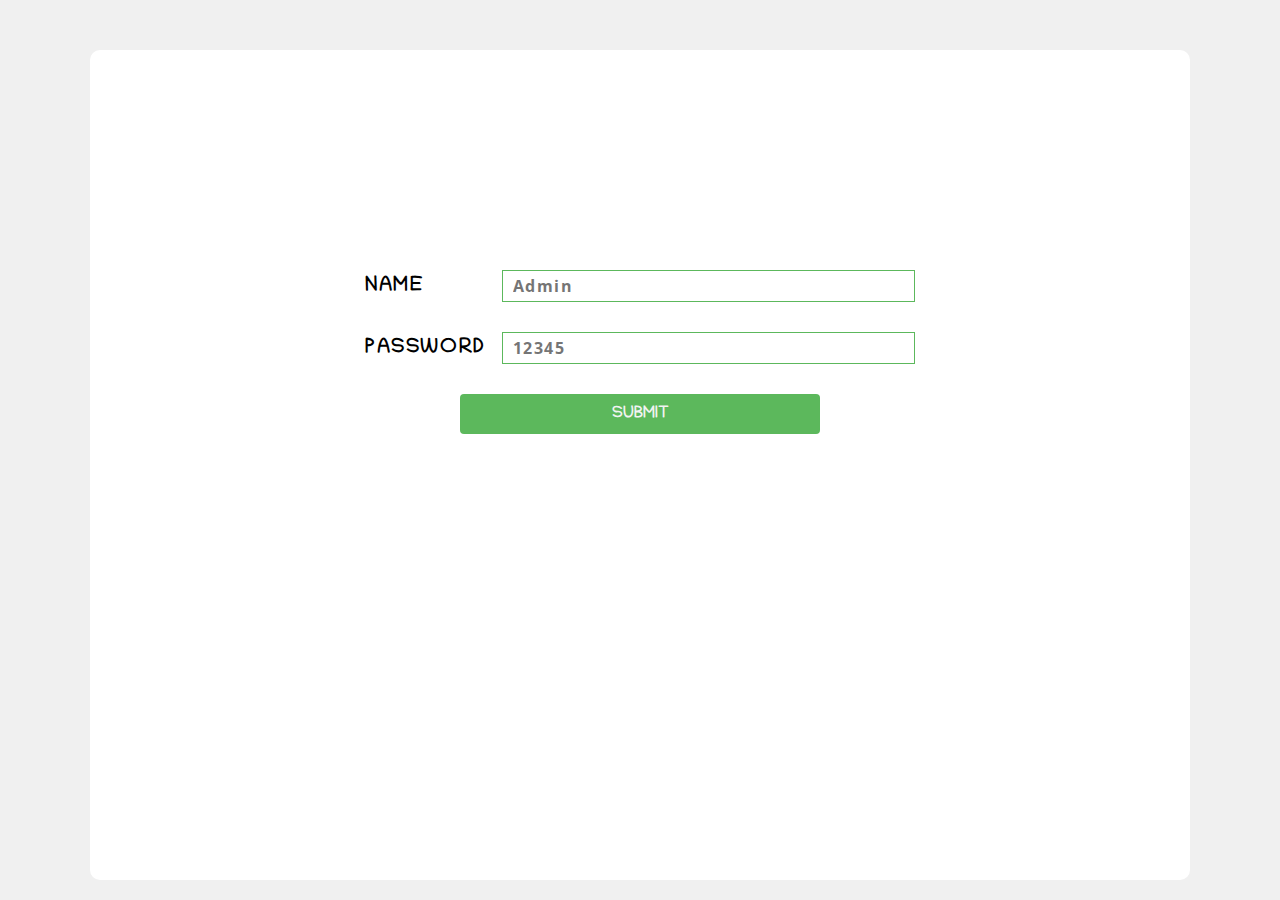
<file: index.html>
<!DOCTYPE html>
<html lang="en">

<head>
    <meta charset="UTF-8">
    <meta name="viewport" content="width=device-width, initial-scale=1.0">
    <meta http-equiv="X-UA-Compatible" content="ie=edge">
    <link rel="stylesheet" href="css/style.css">
    <title>Labinvent</title>
    <link href="https://fonts.googleapis.com/css?family=Chilanka|Open+Sans+Condensed:300&display=swap" rel="stylesheet">
    <script src="js/jquery-3.4.0.min.js"></script>
    <script src="js/script.js"></script>
</head>

<body>

    <div class="container">

        <div class="content discription_client_name">
            <form class="login_form">
                <div class="wr"><label class="login_name" for="login">NAME</label>
                    <input type="text" id="login" placeholder="Admin"></div>
                <div class="wr"> <label class="login_name" for="pass">PASSWORD</label>
                    <input type="password" id="pass" placeholder="12345"></div>
                <a href="index1.html" class="button_green" type="submit" id="login_form_button">SUBMIT</a>

            </form>

        </div>


    </div>
</body>

</html>
</file>
<file: css/style.css>
* {
    margin: 0;
    padding: 0;
}

body {
    background: rgba(108, 109, 109, 0.1);
    max-width: 100vw;
    overflow: hidden;
}

a {
    text-decoration: none;
}

.container {
    width: 1100px;
    max-width: 1100px;
    min-height: 600px;
    height: calc(100vh - 70px);
    margin: 50px auto auto auto;
    border-radius: 10px;
    font-family: Arial, Helvetica, sans-serif;
    background: #ffffff;
    position: relative;
}

.content .name_client_base {
    margin: 30px auto;
}

.section_client_base {
    display: flex;
    flex-wrap: wrap;
    align-items: center;
    justify-content: flex-start;
    max-width: 100%;
    margin: 0px auto;
    height: 100%;
    background: #ffffff;
    flex-direction: column;
}

.name_client_base {
    text-align: center;
    font-family: 'Chilanka', cursive;
    font-size: 32px;
    font-weight: bold;
    border-bottom: 1px double #5cb85c;
}

#carCard.section_client_base {
    display: block;
}

.search_input::placeholder {
    font-family: 'Open Sans Condensed', sans-serif;
    font-size: 26px;
    font-weight: bold;
}

.search_input {
    padding: 5px;
    font-family: 'Chilanka', cursive;
    font-size: 26px;
    color: rgba(108, 109, 109, 1);
    outline: none;
    width: 400px;
    border: 1px solid lightgrey;
    border-radius: 4px;
}

.button_green {
    display: flex;
    align-items: center;
    justify-content: center;
    border-radius: 4px;
    line-height: 40px;
    font-size: 16px;
    font-family: 'Chilanka', cursive;
    background: #5cb85c;
    color: #f1f3f2;
    font-weight: bold;
    text-transform: uppercase;
    padding-left: 15px;
    padding-right: 15px;
    cursor: pointer;
    border: none;
    outline: none;
}

.button_green:hover {
    background: #3fd1a0;
}

.wrap_content,
.div_list_cars_header {
    display: flex;
    justify-content: space-between;
    cursor: pointer;
}

.div_list_cars_header {
    width: 80%;
}

.table {
    width: 800px;
    max-width: 800px;
    margin: 50px auto auto auto;
    /* border: 1px solid lightgrey;*/
    font-family: 'Chilanka', cursive;
    /* background: #f1f3f2;*/
    border-collapse: collapse;
}

.thead {
    background: #5cb85c;
    color: #f1f3f2;
    text-align: center;
}

td,
th {
    padding: 10px;
    border: 1px solid #5cb85c;
}

th {
    font-size: 20px;
}

td {
    cursor: pointer;
    font-size: 16px;
}

.order_table {
    text-align: center;
    min-width: fit-content;
    width: 10%;
    cursor: default;
}

.section_client_base.absolute {
    z-index: 5;
    position: absolute;
    top: 0;
    left: 0;
    width: 100%;
    background: #ffffff;
}

.clientCard {
    display: flex;
    align-items: flex-start;
    justify-content: space-between;
    width: 85%;
    margin: 30px auto 15px auto;
}

.clientCard_buttons {
    display: flex;
    justify-content: flex-end;
}

.clientCard_button {
    display: flex;
    align-items: center;
    justify-content: center;
    width: max-content;
    margin-left: 20px;
}

.clientCard_button p {
    text-align: center;
}

.wrap_clientCard {
    display: flex;
    align-items: flex-start;
    justify-content: space-between;
    width: 85%;
    margin-top: 50px;
    /* position: absolute; */
    /* top: 100px; */
    height: 80%;
    margin-left: auto;
    margin-right: auto;
}

.wrap_clientCard>div {
    width: 47%;
}

.discription_client_name {
    margin-bottom: 20px;
}

.discription_client_name p {
    font-size: 16px;
    font-family: 'Chilanka', cursive;
}

.discription_client_name input {
    font-family: 'Open Sans Condensed', sans-serif;
    font-size: 16px;
    font-weight: bold;
    letter-spacing: 0.1rem;
    min-width: 80%;
    width: 80%;
    height: 30px;
    outline: none;
    border: 1px solid #5cb85c;
    padding-left: 10px;
}

.discription_client_name input:disabled {
    background-color: rgba(92, 184, 92, 0.3);
}

.list_cars {
    overflow-y: auto;
    height: 100%;
    border-left: 1px double #5cb85c;
    padding-left: 15px;
}

.list_cars_header {
    font-family: 'Open Sans Condensed', sans-serif;
    font-size: 26px;
    font-weight: bold;
    letter-spacing: 0.2rem;
    color: #5cb85c;
    border-bottom: 1px double #5cb85c;
    padding-bottom: 5px;
    width: max-content;
    margin-bottom: 20px;
}

.newclientCard_form {
    width: 100%;
}

.carCard {
    justify-content: space-between;
    align-items: center;
    display: flex;
    width: 85%;
    flex-wrap: wrap;
}

.carCard .name_client_base {
    display: block;
    border: none;
}

.carCard .name_client_base span {
    font-size: 14px;
    color: #5cb85c;
    margin-right: 15px;
}

#addOrder {
    z-index: 15;
}

input[type="radio"] {
    width: 30px;
    max-width: 30px;
    min-width: 30px;
    margin-right: 15px;
}

label {
    display: flex;
    align-items: center;
    font-family: 'Open Sans Condensed', sans-serif;
    font-size: 16px;
    font-weight: bold;
    letter-spacing: 0.1rem;
}


/*admin login*/

.content.discription_client_name {
    width: 50%;
    margin: auto;
    padding-top: 20%;
}

.login_name {
    text-align: center;
    font-family: 'Chilanka', cursive;
    font-size: 20px;
    font-weight: bold;
}

.login_form input {
    min-width: 60%;
    width: 73%;
}

.login_form .button_green {
    width: 60%;
    margin-left: auto;
    margin-right: auto;
    border: none;
    outline: none;
    text-decoration: none;
}

.login_form .wr {
    display: flex;
    align-items: center;
    justify-content: space-between;
    margin-bottom: 30px;
}

.close_all {
    position: absolute;
    top: 0;
    right: 0;
}
</file>
